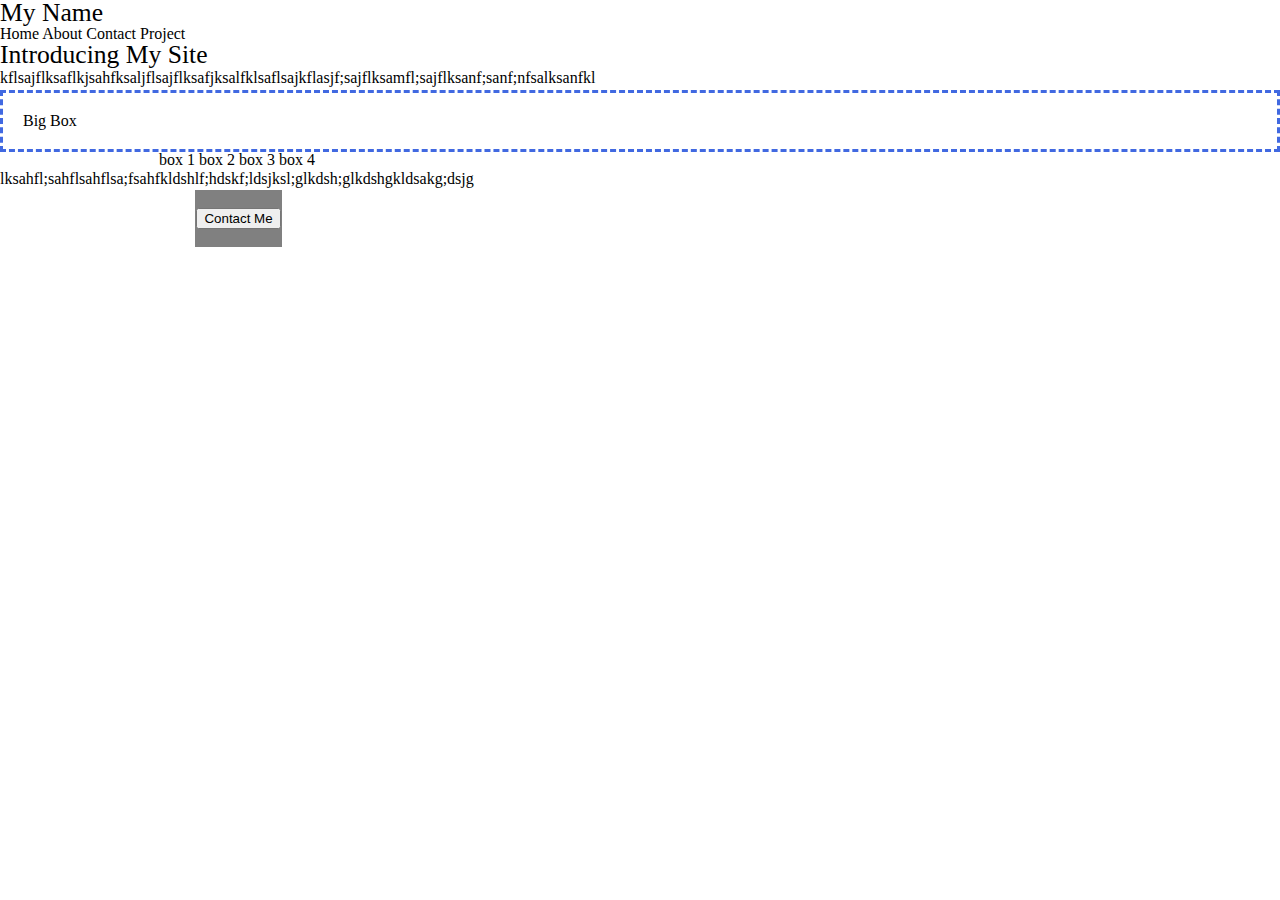
<file: Wireframes/index.html>
<!DOCTYPE html>
<html lang="en"></html>
<head>
<meta-name="viewport"content="width"=device-width, initial-scale=1.0"></meta-name>
<link href="index.css" rel="stylesheet">
</head>
   <header>
<h1>My Name</h1>
</header>
      <body>
         <nav class=top-nav>
         Home
         About
         Contact
         Project
         </nav>
         <div class="content1">
<h2>Introducing My Site</h2>
<p>kflsajflksaflkjsahfksaljflsajflksafjksalfklsaflsajkflasjf;sajflksamfl;sajflksanf;sanf;nfsalksanfkl</p>
         </div>
<div class="container">
Big Box
<!-- big box goes here -->
</div>
<!-- boxes start here -->
<div class="boxes">
   box 1
   box 2
   box 3
   box 4
   <p>
      lksahfl;sahflsahflsa;fsahfkldshlf;hdskf;ldsjksl;glkdsh;glkdshgkldsakg;dsjg
   </p>
<div>
</body>
<!-- beginning of footer -->
<footer>
   <!-- button inside footer -->
   <button>Contact Me</button>
</footer>
</file>
<file: Wireframes/index.css>
/* css reset below */
/* http://meyerweb.com/eric/tools/css/reset/

   v2.0 | 20110126

   License: none (public domain)

*/

html, body, div, span, applet, object, iframe,

h1, h2, h3, h4, h5, h6, p, blockquote, pre,

a, abbr, acronym, address, big, cite, code,

del, dfn, em, img, ins, kbd, q, s, samp,

small, strike, strong, sub, sup, tt, var,

b, u, i, center,

dl, dt, dd, ol, ul, li,

fieldset, form, label, legend,

table, caption, tbody, tfoot, thead, tr, th, td,

article, aside, canvas, details, embed,

figure, figcaption, footer, header, hgroup,

menu, nav, output, ruby, section, summary,

time, mark, audio, video {

margin: 0;

padding: 0;

border: 0;

font-size: 100%;

font: inherit;

vertical-align: baseline;

}

/* HTML5 display-role reset for older browsers */

article, aside, details, figcaption, figure,

footer, header, hgroup, menu, nav, section {

display: block;

}

body {

line-height: 1;

}

ol, ul {

list-style: none;

}

blockquote, q {

quotes: none;

}

blockquote:before, blockquote:after,

q:before, q:after {

content: '';

content: none;

}

table {

border-collapse: collapse;

border-spacing: 0;

}

/* csss reset above */

html,body {
   height:100%;
   font-family: Cambria, Cochin, Georgia, Times, 'Times New Roman', serif;
}
h1,h2{
   font-size: 1.6rem;
   font-family: 'Times New Roman', Times, serif;
}
p{
   line-height: 1.4;
}
.section1{
   width: fit-content;
   margin-bottom: 20px;
   border-bottom: 1px solid purple;
}
.container{
   widows: 60%;
   align-self: center;
   border: dashed royalblue;
   padding: 20px;
   margin: 0 auto;
}
.boxes{
   display: flex;
   flex-direction: column;
   flex-wrap: wrap;
   justify-content: space-evenly;
   align-items: center;
   float: inline-start;
}
header{
   width: 100%;
   background: white;
}

header nav {
   width:25%;
   padding:20px 2%;
   font-size:14px;

}
footer{
   background-color: grey;
   padding: 18px 2%;
   width: 100%;
   font-size: small;
}
@media(max-width: 800px;)
{
background: purple;
}

@media(max-width: 500px;){
background: blue;
}
</file>
